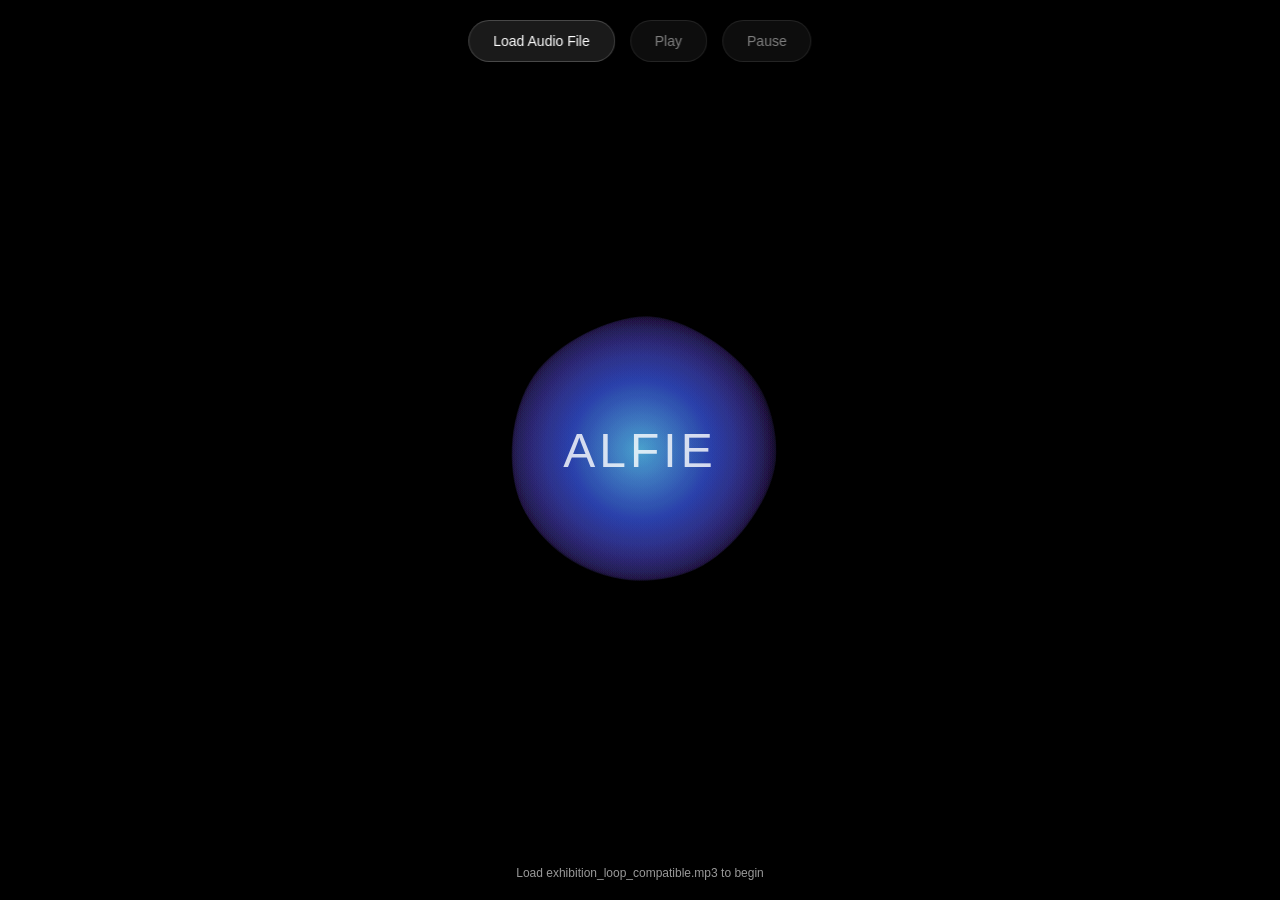
<file: App/alfie_visualizer.html>
<!DOCTYPE html>
<html lang="en">

<head>
    <meta charset="UTF-8">
    <meta name="viewport" content="width=device-width, initial-scale=1.0">
    <title>Alfie - Voice Visualizer</title>
    <style>
        * {
            margin: 0;
            padding: 0;
            box-sizing: border-box;
        }

        body {
            background: #000;
            overflow: hidden;
            font-family: -apple-system, BlinkMacSystemFont, 'Segoe UI', sans-serif;
        }

        #canvas {
            display: block;
            width: 100vw;
            height: 100vh;
        }

        #controls {
            position: fixed;
            top: 20px;
            left: 50%;
            transform: translateX(-50%);
            z-index: 100;
            display: flex;
            gap: 15px;
            align-items: center;
        }

        button {
            background: rgba(255, 255, 255, 0.1);
            border: 1px solid rgba(255, 255, 255, 0.2);
            color: white;
            padding: 12px 24px;
            border-radius: 25px;
            cursor: pointer;
            font-size: 14px;
            backdrop-filter: blur(10px);
            transition: all 0.3s ease;
        }

        button:hover {
            background: rgba(255, 255, 255, 0.2);
            transform: scale(1.05);
        }

        button:disabled {
            opacity: 0.5;
            cursor: not-allowed;
        }

        #file-input {
            display: none;
        }

        .label-button {
            background: rgba(255, 255, 255, 0.1);
            border: 1px solid rgba(255, 255, 255, 0.2);
            color: white;
            padding: 12px 24px;
            border-radius: 25px;
            cursor: pointer;
            font-size: 14px;
            backdrop-filter: blur(10px);
            transition: all 0.3s ease;
            display: inline-block;
        }

        .label-button:hover {
            background: rgba(255, 255, 255, 0.2);
            transform: scale(1.05);
        }

        #info {
            position: fixed;
            bottom: 20px;
            left: 50%;
            transform: translateX(-50%);
            color: rgba(255, 255, 255, 0.6);
            font-size: 12px;
            text-align: center;
        }

        #title {
            position: fixed;
            top: 50%;
            left: 50%;
            transform: translate(-50%, -50%);
            color: rgba(255, 255, 255, 0.8);
            font-size: 48px;
            font-weight: 300;
            letter-spacing: 4px;
            pointer-events: none;
            transition: opacity 0.5s ease;
        }

        #title.hidden {
            opacity: 0;
        }

        #progress-container {
            position: fixed;
            bottom: 0;
            left: 0;
            width: 100%;
            height: 60px;
            cursor: pointer;
            opacity: 0;
            transition: opacity 0.3s ease;
            z-index: 50;
            display: flex;
            align-items: flex-end;
            padding-bottom: 10px;
        }

        #progress-container:hover {
            opacity: 1;
        }

        #progress-bar {
            position: relative;
            width: 100%;
            height: 8px;
            background: rgba(255, 255, 255, 0.3);
            border-radius: 4px;
            margin: 0 20px;
            transition: height 0.2s ease;
        }

        #progress-container:hover #progress-bar {
            height: 12px;
        }

        #progress-filled {
            height: 100%;
            background: linear-gradient(90deg,
                hsla(200, 70%, 60%, 0.8),
                hsla(230, 60%, 50%, 0.8));
            width: 0%;
            transition: width 0.1s linear;
            box-shadow: 0 0 10px rgba(100, 150, 255, 0.5);
            border-radius: 4px;
            position: relative;
        }

        #progress-filled::after {
            content: '';
            position: absolute;
            right: -6px;
            top: 50%;
            transform: translateY(-50%);
            width: 14px;
            height: 14px;
            background: white;
            border-radius: 50%;
            box-shadow: 0 0 8px rgba(100, 150, 255, 0.8);
            opacity: 0;
            transition: opacity 0.2s ease;
        }

        #progress-container:hover #progress-filled::after {
            opacity: 1;
        }

        #progress-time {
            position: absolute;
            bottom: 10px;
            left: 50%;
            transform: translateX(-50%);
            color: rgba(255, 255, 255, 0.8);
            font-size: 12px;
            font-family: monospace;
            background: rgba(0, 0, 0, 0.6);
            padding: 5px 12px;
            border-radius: 15px;
            backdrop-filter: blur(10px);
        }
    </style>
</head>

<body>
    <canvas id="canvas"></canvas>

    <div id="title">ALFIE</div>

    <div id="controls">
        <input type="file" id="file-input" accept="audio/*">
        <label for="file-input" class="label-button">Load Audio File</label>
        <button id="play-btn" disabled>Play</button>
        <button id="pause-btn" disabled>Pause</button>
    </div>

    <div id="info">
        Load exhibition_loop_compatible.mp3 to begin
    </div>

    <div id="progress-container">
        <div id="progress-time">0:00 / 0:00</div>
        <div id="progress-bar">
            <div id="progress-filled"></div>
        </div>
    </div>

    <script>
        const canvas = document.getElementById('canvas');
        const ctx = canvas.getContext('2d');
        const fileInput = document.getElementById('file-input');
        const playBtn = document.getElementById('play-btn');
        const pauseBtn = document.getElementById('pause-btn');
        const titleEl = document.getElementById('title');
        const progressContainer = document.getElementById('progress-container');
        const progressBar = document.getElementById('progress-bar');
        const progressFilled = document.getElementById('progress-filled');
        const progressTime = document.getElementById('progress-time');

        let audio = null;
        let audioContext = null;
        let analyser = null;
        let dataArray = null;
        let animationId = null;

        // Canvas setup
        function resizeCanvas() {
            canvas.width = window.innerWidth;
            canvas.height = window.innerHeight;
        }
        resizeCanvas();
        window.addEventListener('resize', resizeCanvas);

        // Sphere parameters
        let baseRadius = 120;
        let currentRadius = baseRadius;
        let targetRadius = baseRadius;
        let hue = 200; // Blue-ish starting color
        let rotation = 0;

        // Organic blob vertices (more points for smoother shape)
        const numPoints = 12;
        let vertices = [];
        for (let i = 0; i < numPoints; i++) {
            vertices.push({
                angle: (Math.PI * 2 * i) / numPoints,
                offset: 0,
                speed: 0.015 + Math.random() * 0.02,
                amplitude: 10 + Math.random() * 8
            });
        }

        // Load audio file
        fileInput.addEventListener('change', async (e) => {
            const file = e.target.files[0];
            if (!file) return;

            // Clean up previous audio
            if (audio) {
                audio.pause();
                audio = null;
            }

            // Create new audio element
            audio = new Audio();
            audio.src = URL.createObjectURL(file);
            audio.loop = true;

            // Setup Web Audio API
            if (!audioContext) {
                audioContext = new (window.AudioContext || window.webkitAudioContext)();
                analyser = audioContext.createAnalyser();
                analyser.fftSize = 512; // Higher resolution for better word detection
                analyser.smoothingTimeConstant = 0.2; // Less smoothing for snappier response

                const source = audioContext.createMediaElementSource(audio);
                source.connect(analyser);
                analyser.connect(audioContext.destination);
            }

            const bufferLength = analyser.frequencyBinCount;
            dataArray = new Uint8Array(bufferLength);

            playBtn.disabled = false;
            pauseBtn.disabled = false;

            // Hide title after file is loaded
            setTimeout(() => {
                titleEl.classList.add('hidden');
            }, 1000);
        });

        // Play button
        playBtn.addEventListener('click', () => {
            if (audio) {
                audio.play();
                if (!animationId) {
                    animate();
                }
            }
        });

        // Pause button
        pauseBtn.addEventListener('click', () => {
            if (audio) {
                audio.pause();
            }
        });

        // Draw organic blob
        function drawBlob(x, y, radius, audioLevel) {
            ctx.save();
            ctx.translate(x, y);
            ctx.rotate(rotation);

            // Create gradient
            const gradient = ctx.createRadialGradient(0, 0, 0, 0, 0, radius * 1.2);
            const alpha = 0.3 + audioLevel * 0.5;

            gradient.addColorStop(0, `hsla(${hue}, 70%, 60%, ${alpha})`);
            gradient.addColorStop(0.5, `hsla(${hue + 30}, 60%, 50%, ${alpha * 0.6})`);
            gradient.addColorStop(1, `hsla(${hue + 60}, 50%, 40%, 0)`);

            // Draw blob shape with smooth curves
            ctx.beginPath();

            // Calculate all points first
            const points = [];
            for (let i = 0; i < numPoints; i++) {
                const vertex = vertices[i];

                // Update vertex offset for organic movement
                vertex.offset += vertex.speed;
                const r = radius + Math.sin(vertex.offset) * vertex.amplitude * (1 + audioLevel * 0.8);

                points.push({
                    x: Math.cos(vertex.angle) * r,
                    y: Math.sin(vertex.angle) * r
                });
            }

            // Draw with smooth catmull-rom-like curves
            for (let i = 0; i < numPoints; i++) {
                const p0 = points[(i - 1 + numPoints) % numPoints];
                const p1 = points[i];
                const p2 = points[(i + 1) % numPoints];
                const p3 = points[(i + 2) % numPoints];

                if (i === 0) {
                    ctx.moveTo(p1.x, p1.y);
                }

                // Control points for smooth curve
                const cp1x = p1.x + (p2.x - p0.x) / 6;
                const cp1y = p1.y + (p2.y - p0.y) / 6;
                const cp2x = p2.x - (p3.x - p1.x) / 6;
                const cp2y = p2.y - (p3.y - p1.y) / 6;

                ctx.bezierCurveTo(cp1x, cp1y, cp2x, cp2y, p2.x, p2.y);
            }

            ctx.closePath();

            ctx.fillStyle = gradient;
            ctx.fill();

            // Add glow effect
            ctx.shadowBlur = 30 + audioLevel * 60;
            ctx.shadowColor = `hsla(${hue}, 80%, 60%, ${audioLevel * 0.8})`;
            ctx.fill();

            ctx.restore();
        }

        // Animation loop
        function animate() {
            animationId = requestAnimationFrame(animate);

            // Clear canvas with fade effect
            ctx.fillStyle = 'rgba(0, 0, 0, 0.1)';
            ctx.fillRect(0, 0, canvas.width, canvas.height);

            let audioLevel = 0;

            if (analyser && dataArray) {
                analyser.getByteFrequencyData(dataArray);

                // Calculate average audio level (focus on mid-range frequencies for voice)
                const midStart = Math.floor(dataArray.length * 0.1);
                const midEnd = Math.floor(dataArray.length * 0.6);
                let sum = 0;
                for (let i = midStart; i < midEnd; i++) {
                    sum += dataArray[i];
                }
                audioLevel = sum / ((midEnd - midStart) * 255);

                // More aggressive response for mouth-like movement
                // Snap open quickly, close slower (like speaking)
                targetRadius = baseRadius + audioLevel * 120;

                if (targetRadius > currentRadius) {
                    // Opening - fast response (like mouth opening to speak)
                    currentRadius += (targetRadius - currentRadius) * 0.35;
                } else {
                    // Closing - slower (like mouth closing after word)
                    currentRadius += (targetRadius - currentRadius) * 0.15;
                }

                // Change hue based on audio intensity
                hue = (hue + audioLevel * 0.8) % 360;
            }

            // Slow rotation
            rotation += 0.002;

            // Draw the blob
            const centerX = canvas.width / 2;
            const centerY = canvas.height / 2;
            drawBlob(centerX, centerY, currentRadius, audioLevel);

            // Add subtle particle effects during high audio
            if (audioLevel > 0.3) {
                const numParticles = Math.floor(audioLevel * 5);
                for (let i = 0; i < numParticles; i++) {
                    const angle = Math.random() * Math.PI * 2;
                    const distance = currentRadius + Math.random() * 50;
                    const x = centerX + Math.cos(angle) * distance;
                    const y = centerY + Math.sin(angle) * distance;
                    const size = Math.random() * 3;

                    ctx.fillStyle = `hsla(${hue}, 70%, 70%, ${audioLevel * 0.6})`;
                    ctx.beginPath();
                    ctx.arc(x, y, size, 0, Math.PI * 2);
                    ctx.fill();
                }
            }
        }

        // Start with initial animation even without audio
        animate();

        // Progress bar functionality
        function formatTime(seconds) {
            const mins = Math.floor(seconds / 60);
            const secs = Math.floor(seconds % 60);
            return `${mins}:${secs.toString().padStart(2, '0')}`;
        }

        function updateProgress() {
            if (audio && audio.duration) {
                const percent = (audio.currentTime / audio.duration) * 100;
                progressFilled.style.width = percent + '%';
                progressTime.textContent = `${formatTime(audio.currentTime)} / ${formatTime(audio.duration)}`;
            }
        }

        // Click on progress bar to seek
        progressBar.addEventListener('click', (e) => {
            if (!audio || !audio.duration) return;

            const rect = progressBar.getBoundingClientRect();
            const percent = (e.clientX - rect.left) / rect.width;
            audio.currentTime = percent * audio.duration;
        });

        // Update progress continuously
        setInterval(() => {
            if (audio && !audio.paused) {
                updateProgress();
            }
        }, 100);

        // Keyboard controls
        document.addEventListener('keydown', (e) => {
            if (e.code === 'Space' && audio) {
                e.preventDefault();
                if (audio.paused) {
                    audio.play();
                } else {
                    audio.pause();
                }
            }
            // Arrow keys for seeking
            if (audio && audio.duration) {
                if (e.code === 'ArrowLeft') {
                    e.preventDefault();
                    audio.currentTime = Math.max(0, audio.currentTime - 10);
                }
                if (e.code === 'ArrowRight') {
                    e.preventDefault();
                    audio.currentTime = Math.min(audio.duration, audio.currentTime + 10);
                }
            }
        });
    </script>
</body>

</html>
</file>
